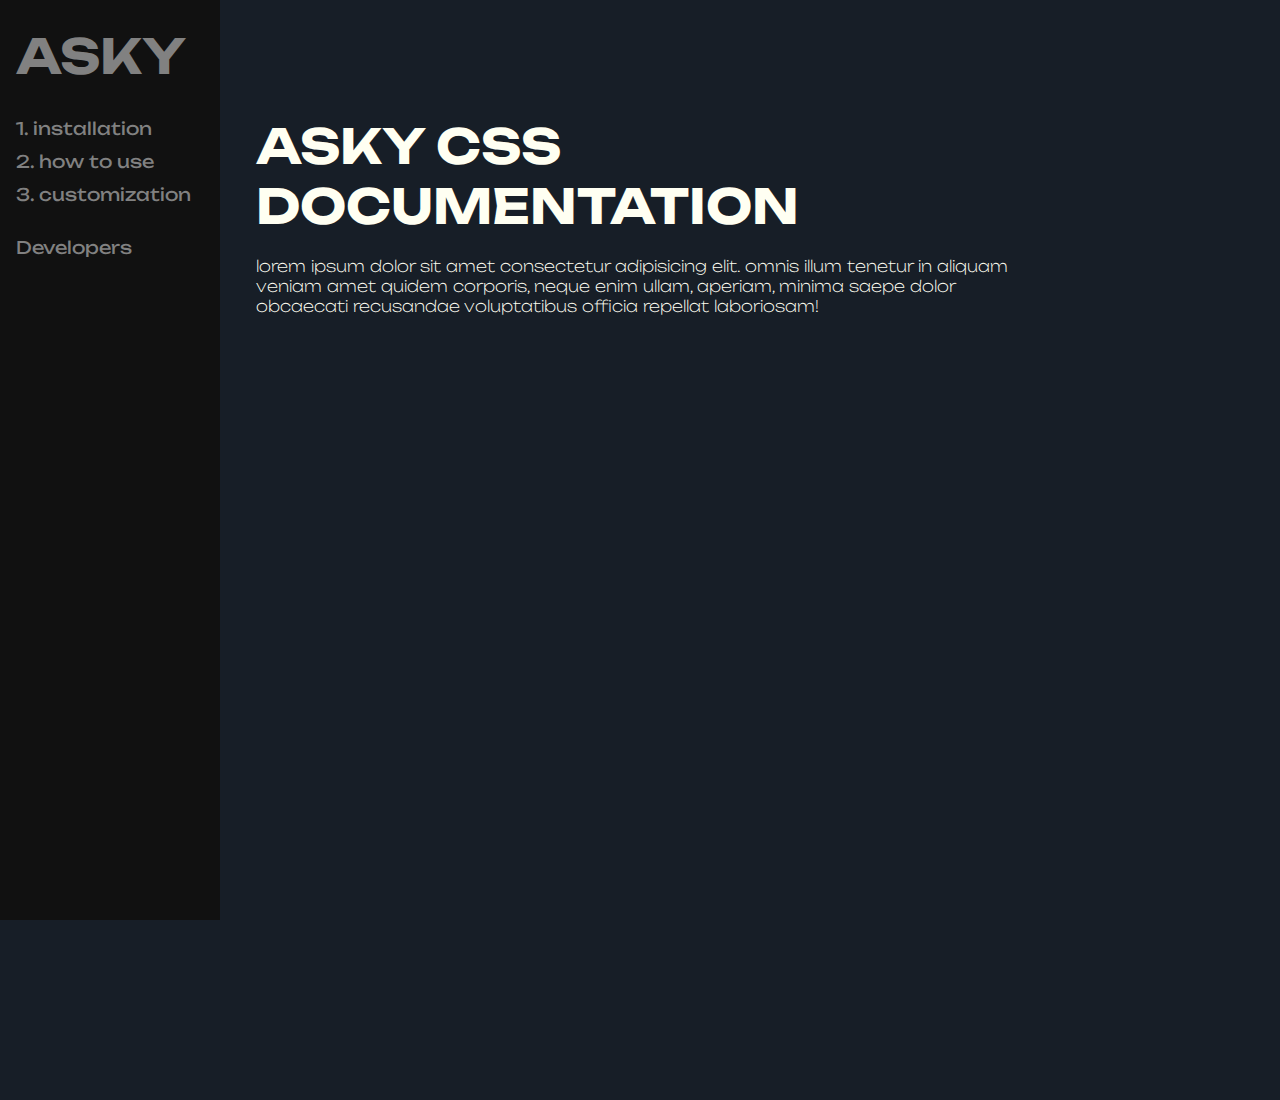
<file: docs/index.html>
<!DOCTYPE html>
<html lang="en">
<head>
    <meta charset="UTF-8">
    <meta http-equiv="X-UA-Compatible" content="IE=edge">
    <meta name="viewport" content="width=device-width, initial-scale=1.0">
    <title>Asky CSS Docs</title>

    <link rel="stylesheet" href="./addit-style.css">
    <link rel="stylesheet" href="../css/asky.css">
</head>
<body>
    <div class="sidebar">
        <a href="#"><h1 style="margin-top: 0;">asky</h1></a>
        <a href="#" onclick="showInstallation();">1. installation</a>
        <a href="#" onclick="showHowToUse();">2. how to use</a>
        <a href="#" onclick="showCustomization();">3. customization</a>

        <br>
        <a href="#" onclick="toggleDevNav();">Developers</a>

        <div id="sidebar-dev-nav" class="opacity-0">
            <a href="./dev/css-units.html" class="lm-12">CSS Units</a>
            <a href="./dev/css-units.html" class="lm-12">CSS Units</a>
            <a href="./dev/css-units.html" class="lm-12">CSS Units</a>
            
        </div>

    </div>

    <iframe id="iframe" src="./user/doc-intro.html" frameborder="0"></iframe>

    <script>
        function toggleDevNav() {
            var sidebar = document.getElementById('sidebar-dev-nav');
            
            if (sidebar.classList.contains('opacity-0')) {
                sidebar.classList.remove('opacity-0');
            } else {
                sidebar.classList.add('opacity-0');
            }
        }

        const mainFrame = document.getElementById('iframe');

        function showInstallation() {
            mainFrame.src = './user/installation.html';
        }

        function showHowToUse() {
            mainFrame.src = './user/how-to-use.html';
        }

        function showCustomization() {
            mainFrame.src = './user/customization.html'
        }
    </script>
</body>
</html>
</file>
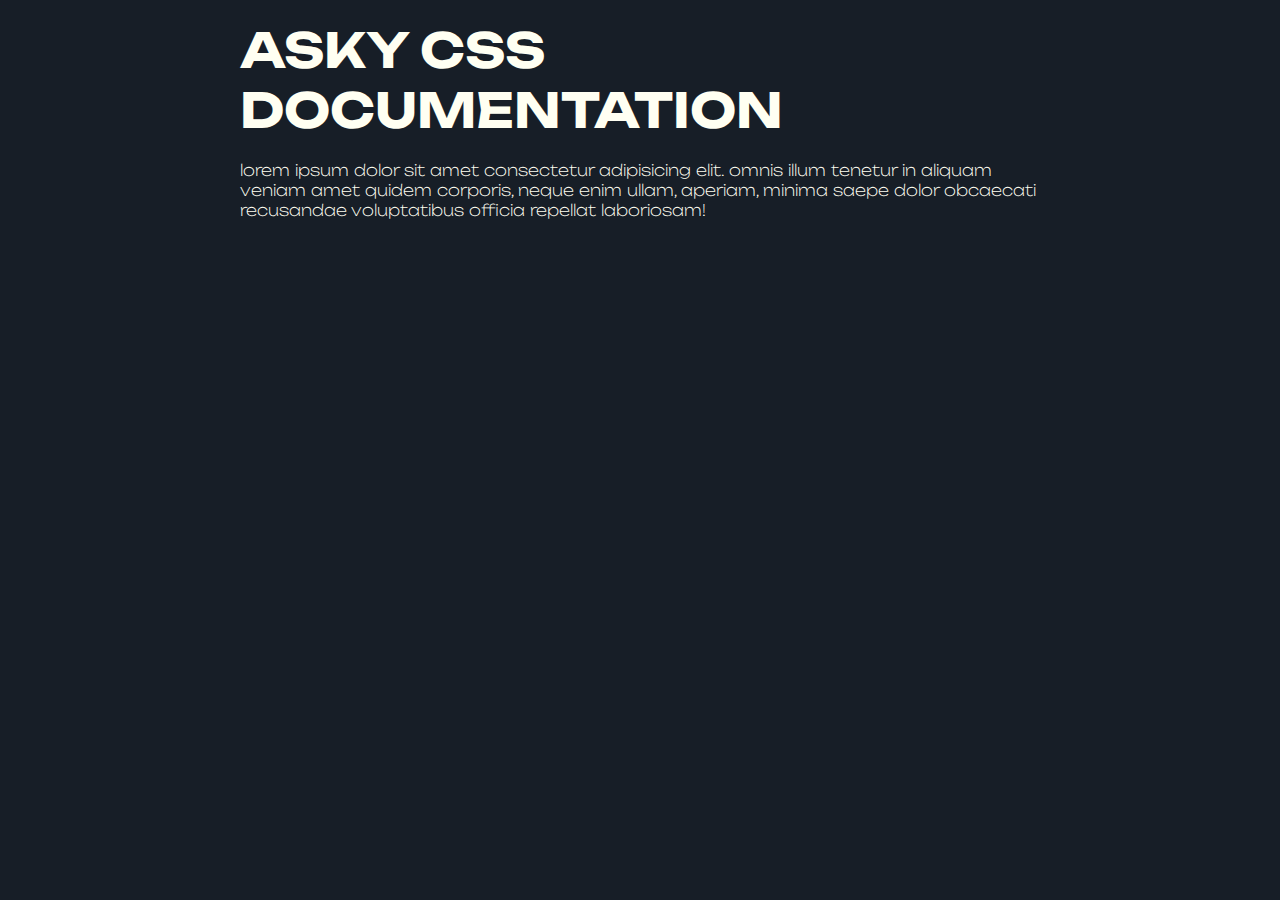
<file: docs/user/doc-intro.html>
<!DOCTYPE html>
<html lang="en">
<head>
    <meta charset="UTF-8">
    <meta http-equiv="X-UA-Compatible" content="IE=edge">
    <meta name="viewport" content="width=device-width, initial-scale=1.0">
    <title>Asky CSS Docs</title>
    <link rel="stylesheet" href="../../css/asky.css">

    <style>
        :root {
            --body-margin-top: 0;
        }
    </style>
</head>
<body>
    <h1>Asky CSS Documentation</h1>
    <p>Lorem ipsum dolor sit amet consectetur adipisicing elit. Omnis illum tenetur in aliquam veniam amet quidem corporis, neque enim ullam, aperiam, minima saepe dolor obcaecati recusandae voluptatibus officia repellat laboriosam!</p>
</body>
</html>
</file>
<file: docs/addit-style.css>
/* The sidebar menu */
.sidebar {
    height: 100%; /* Full-height: remove this if you want "auto" height */
    width: 220px; /* Set the width of the sidebar */
    position: fixed; /* Fixed Sidebar (stay in place on scroll) */
    z-index: 1; /* Stay on top */
    top: 0; /* Stay at the top */
    left: 0;
    background-color: #111; /* Black */
    overflow-x: hidden; /* Disable horizontal scroll */
    padding-top: 20px;
}
  
/* The navigation menu links */
.sidebar a {
    padding: 6px 8px 6px 16px;
    text-decoration: none;
    font-size: 17.5px;
    color: #818181;
    display: block;
}
  
/* When you mouse over the navigation links, change their color */
.sidebar a:hover {
    color: #f1f1f1;
}

.sidebar footer {
    position: fixed;
    left: 0;
    bottom: 0;
}
  
/* Style page content */
.main {
    margin-left: 160px; /* Same as the width of the sidebar */
    padding: 0px 10px;
}
  
/* On smaller screens, where height is less than 450px, change the style of the sidebar (less padding and a smaller font size) */
@media screen and (max-height: 450px) {
    .sidebar {padding-top: 15px;}
    .sidebar a {font-size: 18px;}
}

.opacity-0 {
    opacity: 0;
}

.lm-12 {
    margin-left: 12px;
}

iframe {
    min-height: 1000px;
    width: 100%;
}
</file>
<file: css/asky.css>
/*-- asky css | version: beta | MIT LICENSE  */

@import url('https://fonts.googleapis.com/css2?family=Unbounded:wght@200;300;400;500;600;700;800;900&display=swap');

:root {
    --body-background: #171e27;
    --body-margin-top: 6rem;
    --text-color: #fffff2;
    --link-color: #2872d3;
    --link-color-hover: #86ade0;
    --link-color-visited: #8eacd4;
    --ul-border-color: rgb(92, 92, 92);
    --ol-border-color: rgb(92, 92, 92);
    --table-border-color: rgb(92, 92, 92);
    --input-background-color: #0e1116;
    --input-background-color-focus: #25333f;
    --input-outline-color-focus: #86ade0;
    --input-text-color: #fff;
    --textarea-background-color: #0e1116;
    --textarea-text-color: #fff;
    --button-background-color: #0e1116;
    --button-text-color: #fff;
    --button-outline-color-hover: #86ade0;
    --button-background-color-hover: #25333f;

    /*  --input-background-color: #363e49;
        --input-background-color-focus: #0e1116;
        --input-outline-color-focus: #86ade0;  */
}

* {
    padding: 0;
    margin: 0;
}

html {
    scrollbar-width: thin;
}

body {
    /* font-family: '-apple-system', 'system-ui', 'BlinkMacSystemFont', 'Segoe UI', 'Roboto', 'Helvetica Neue', 'Arial', 'sans-serif', 'Apple Color Emoji', 'Segoe UI Emoji', 'Segoe UI Symbol'; */
    font-family: 'Unbounded', cursive;
    background-color: var(--body-background);
    color: var(--text-color);
    max-width: 800px;
    margin-left: auto;
    margin-right: auto;
    margin-top: var(--body-margin-top);
}



a {
    color: var(--link-color);
    text-decoration: none;
}

a:hover {
    color: var(--link-color-hover);
    text-decoration: underline;
}

/* a:visited {
    color: var(--link-color-visited);
} */

ul {
    list-style-type: none;
    border: 1px solid var(--ul-border-color);
}
ul li {
    padding: 8px 16px;
    border-bottom: 1px solid var(--ul-border-color);
}
ul li:last-child {
    border-bottom: none;
}

ol {
    list-style-type: none;
    border: 1px solid var(--ol-border-color);
}
ol li {
    padding: 8px 16px;
    border-bottom: 1px solid var(--ol-border-color);
}
ol li:last-child {
    border-bottom: none;
}

/* label {
    text-transform: lowercase;
    font-weight: 200;
} */

input,
button {
    cursor: pointer;
}

input {
    display: block;

    background-color: var(--input-background-color);
    border: 1px solid transparent;
    border-radius: 4px;
    color: var(--input-text-color);
    font-family: 'Unbounded', cursive;

    font-size: inherit;
    margin-right: 6px;
    margin-bottom: 18px;
    margin-top: 8px;
    padding: 10px;
    outline: none;
}

input[type=checkbox] {
    display: inline-block;
}

input:focus {
    outline: 2px solid var(--input-outline-color-focus);
    background-color: var(--input-background-color-focus);
    transition: 0.1s;
}

button {
    background-color: var(--button-background-color);
    padding: 10px;
    border: 1px solid transparent;
    border-radius: 4px;
    color: var(--button-text-color);
    font-family: 'Unbounded', cursive;
    font-size: inherit;
}

button:hover {
    outline: 2px solid var(--button-outline-color-hover);
    background-color: var(--button-background-color-hover);
    transition: 0.1s;
}

button#warning:hover {
    outline: 2px solid rgb(189, 74, 74);
    background-color: #3f252d;
    transition: 0.1s;
}

table, th, td {
  border: 1px solid var(--table-border-color);
}

th, td {
  padding: 15px;
  text-align: center;
}

table {
    border-collapse: collapse;
    margin-bottom: 2rem;
}

textarea {
    background-color: var(--textarea-background-color);
    border: 1px solid transparent;
    border-radius: 4px;
    color: var(--textarea-text-color);
    font-family: 'Unbounded', cursive;

    font-size: inherit;
    padding: 10px;
    outline: none;
    margin-top: 8px;
}

textarea:focus {
    outline: 2px solid var(--input-outline-color-focus);
    background-color: var(--input-background-color-focus);
    transition: 0.1s;
}



h1, h2, h3, h4, h5, h6 {
    text-transform: uppercase;
    margin-top: 20px;
    margin-bottom: 20px;
}

h1 {
    font-size: 3rem;
}

h2 {
    font-size: 2.6rem;
}

h3 {
    font-size: 2rem;
}

h4 {
    font-size: 1.44rem;
}

h5 {
    font-size: 1.15rem;
}

h6 {
    font-size: 0.95rem;
}

p {
    text-transform: lowercase;
    font-weight: 200;
    margin-top: 8px;
    margin-bottom: 16px;
}

blockquote {
    margin-top: 2rem;
    margin-right: 0px;
    margin-bottom: 2rem;
    margin-left: 2rem;

    padding-top: 0.4rem;
    padding-right: 0.8rem;
    padding-bottom: 0.4rem;
    padding-left: 0.8rem;
    
    border-left: 0.20rem solid #2872d3;

    font-style: italic;
}

code {
    padding-top: 2.5px;
    padding-right: 5px;
    padding-bottom: 2.5px;
    padding-left: 5px;
    
    background: #0e141b;
    color: #ffbe85;
    border-radius: 6px;
    font-size: inherit;
}

hr {
    border: 1px solid #ffffff;
    margin-bottom: 12px;
}

/* Extra small devices (phones, 600px and down) */
@media only screen and (max-width: 800px) {
    body {
        margin-left: 1rem;
        margin-right: 1rem;
    }

    input[type=file] {
        width: 18rem;
    }
} 

/* Small devices (portrait tablets and large phones, 600px and up) */
@media only screen and (min-width: 600px) {}

/* Medium devices (landscape tablets, 768px and up) */
@media only screen and (min-width: 768px) {}

/* Large devices (laptops/desktops, 992px and up) */
@media only screen and (min-width: 992px) {}

/* Extra large devices (large laptops and desktops, 1200px and up) */
@media only screen and (min-width: 1200px) {}
</file>
